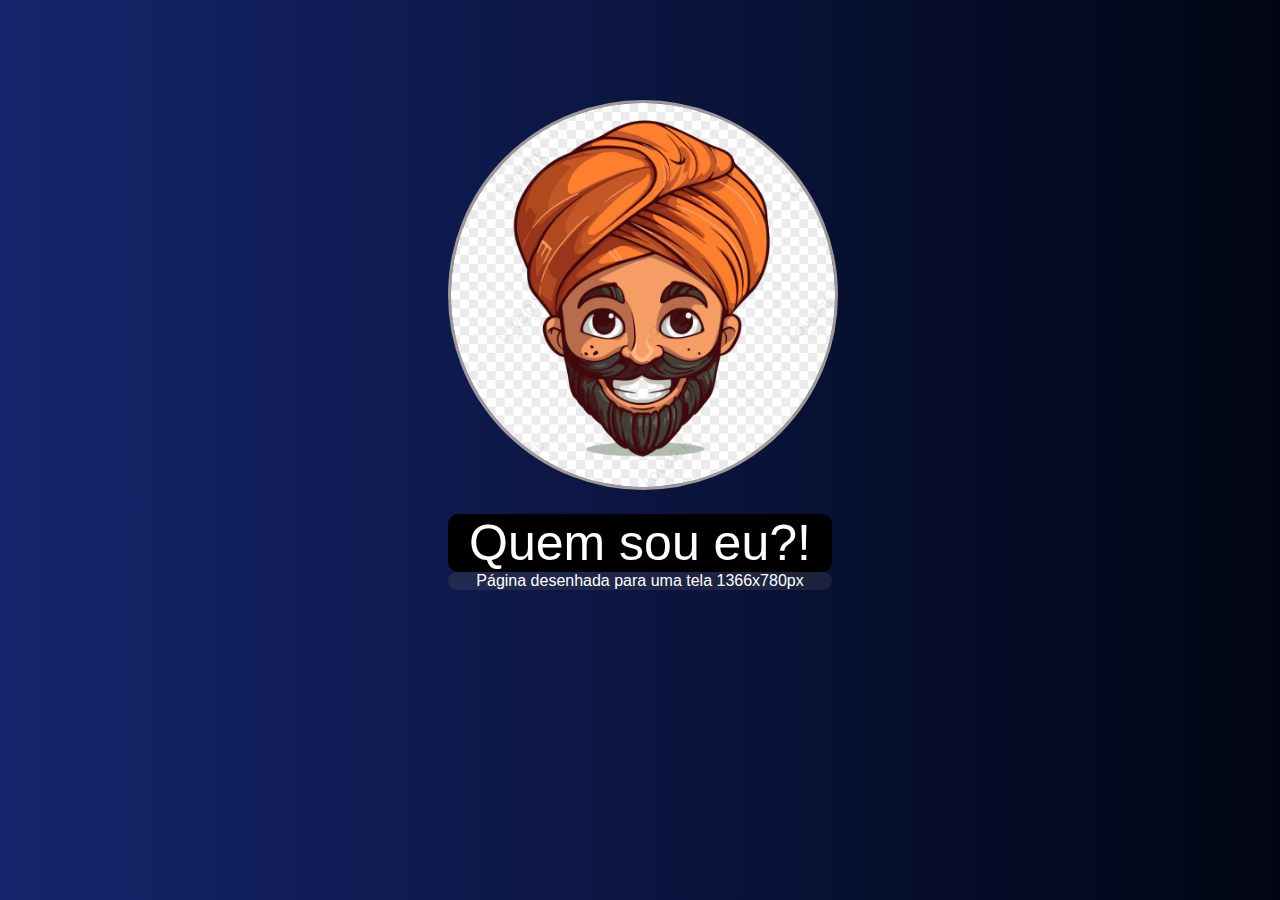
<file: index.html>
<!DOCTYPE html>
<html lang="pt">
<head>
    <meta charset="UTF-8">
    <meta name="viewport" content="width=device-width, initial-scale=1.0">
    <title>Quem sou eu?</title>
    <link rel="stylesheet" href="style.css">
</head>
<body>
    <!-- Criada a classe "centralizado" para poder agrupar e centralizar os elementos de imagem (img) e link (a) -->
    <div class="centralizado">
        <img src="img/avatarIndiano.png" alt="Juro, não é xenofobia">
        <a href="menu.html">Quem sou eu?!</a>
        <p style="color:white; text-align: center; background: #57555544; border-radius: 15px;">Página desenhada para uma tela 1366x780px</p>
    </div>
    
</body>
</html>
</file>
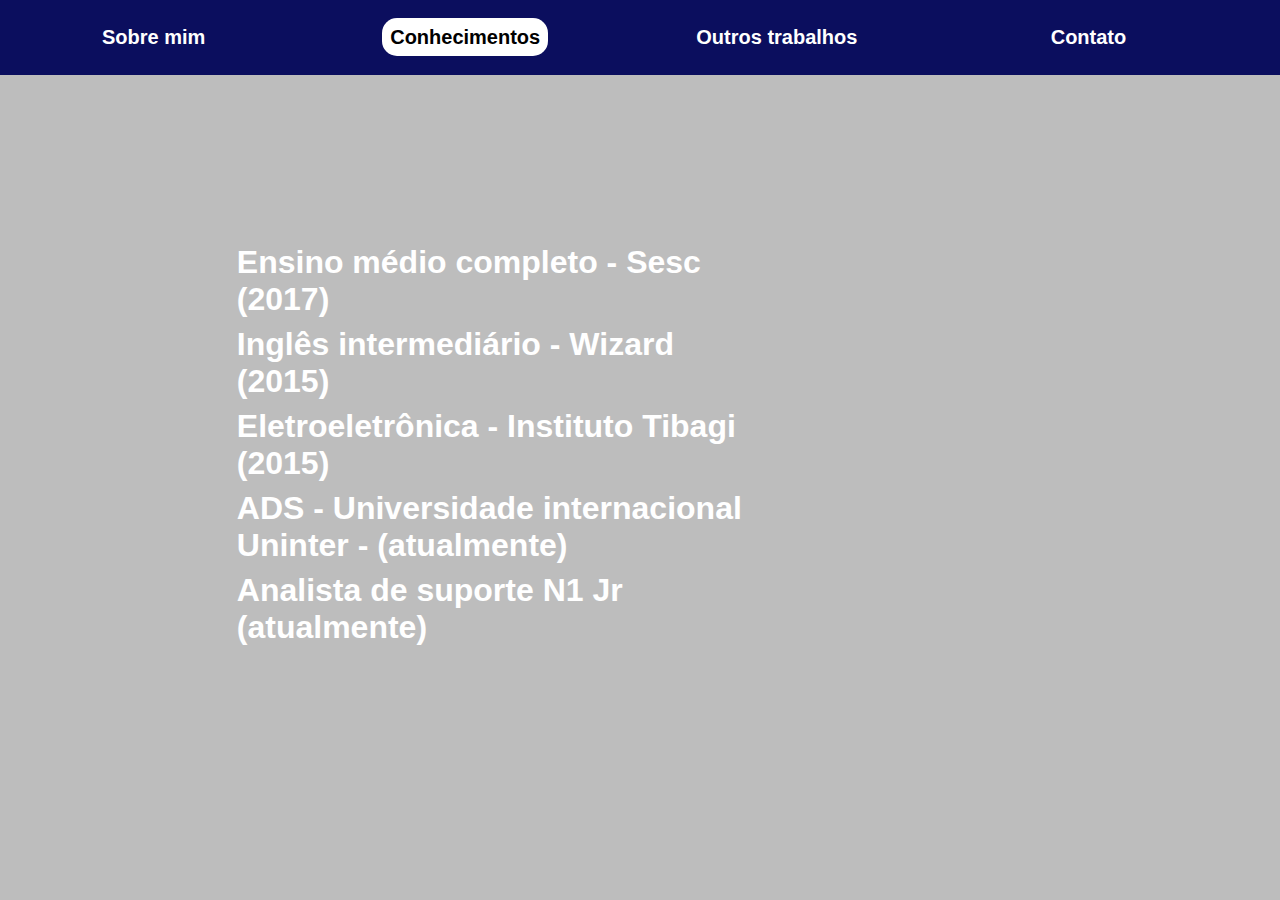
<file: conhecimentos.html>
<!DOCTYPE html>
<html lang="pt">
<head>
    <meta charset="UTF-8">
    <meta name="viewport" content="width=device-width, initial-scale=1.0">
    <link rel="stylesheet" href="style.css">
    <title>Menu</title>
</head>
<body id="main">
    <!--Criação da classe "menu", a qual será usada para criar o menu padrão que estará presente em todas as páginas-->    
    <div class="menu conhecimentos">
        <ul>
            <li><a href="menu.html">Sobre mim</a></li>
            <li><a href="#" class="realce">Conhecimentos</a></li>
            <li><a href="outros.html">Outros trabalhos</a></li>
            <li><a href="contato.html">Contato</a></li>
        </ul>
    </div>
    <div class="principal">
       <div class="dados">

        <h1>Ensino médio completo - Sesc (2017)</h1><br>
        <h1>Inglês intermediário - Wizard (2015)</h1><br>
        <h1>Eletroeletrônica - Instituto Tibagi (2015)</h1><br>
        <h1>ADS - Universidade internacional Uninter - (atualmente)</h1><br>
        <h1>Analista de suporte N1 Jr (atualmente)</h1>

       </div>
    
</body>
</html>
</file>
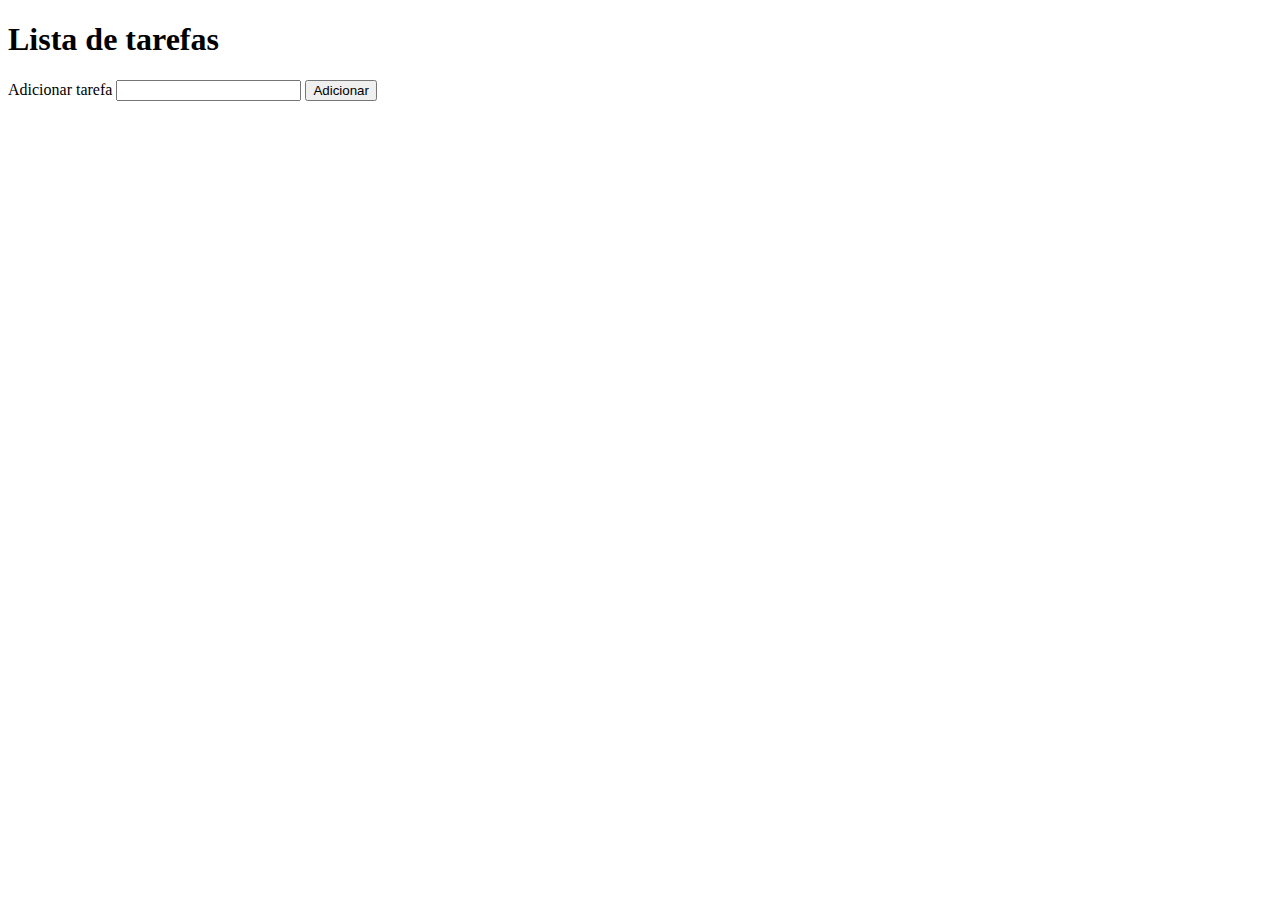
<file: listaTarefa.html>
<!DOCTYPE html>
<html lang="pt">
<head>
    <meta charset="UTF-8">
    <meta name="viewport" content="width=device-width, initial-scale=1.0">
    <title>Lista de Tarefas</title>
    <script>
    
    </script>
  

</head>
<body>
    <h1>Lista de tarefas</h1>
    <form action="">

    <label for="tarefa">   
        Adicionar tarefa
    </label> 
        <input type="text" id="tarefa" name="tarefa">

        <button type="button" onclick="adicionarTarefa()">Adicionar</button>

    
    </form>  
    <ul id="lista-de-tarefas"></ul>

    <script>
        function adicionarTarefa(){
            //Receber as informações digitadas no input de texto
            let campoTarefa = document.getElementById("tarefa");
            let listaDeTarefas= document.getElementById("lista-de-tarefas");

            //Criação de um novo elemento <li> com o texto da tarefa e adicionar a lista
            let novaTarefa=document.createElement("li");
            novaTarefa.textContent=campoTarefa.value;
            listaDeTarefas.appendChild(novaTarefa);

            //Limpeza do campo de texto para a proxima tarefa

            campoTarefa.value="";

        }
    </script>
  
</body>
</html>
</file>
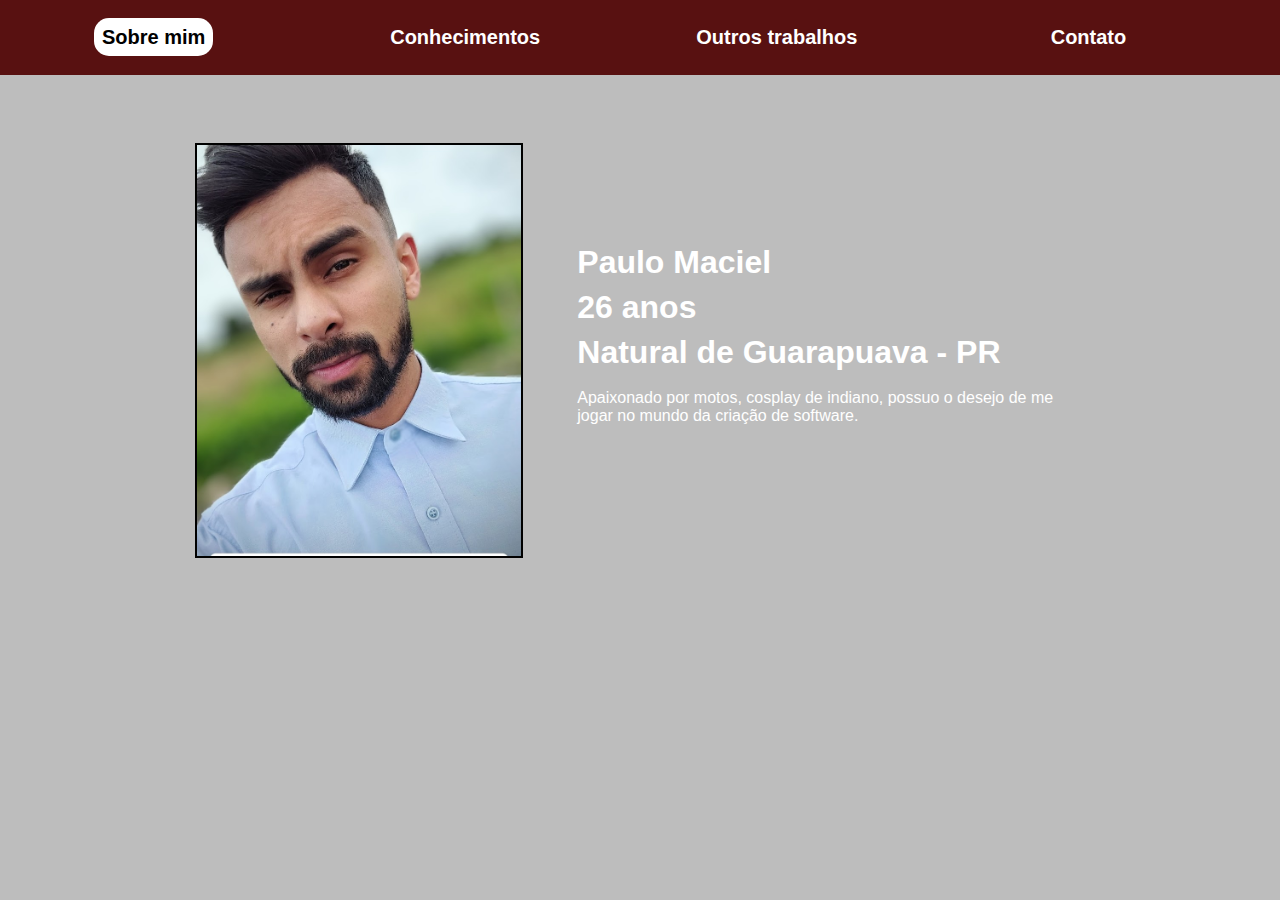
<file: menu.html>
<!DOCTYPE html>
<html lang="pt">

<head>
    <meta charset="UTF-8">
    <meta name="viewport" content="width=device-width, initial-scale=1.0">
    <link rel="stylesheet" href="style.css">
    <title>Menu</title>
</head>

<body id="main">
    <!--Criação da classe "menu", a qual será usada para criar o menu padrão que estará presente em todas as páginas-->
    <div class="menu sobre">
        <ul>
            <li><a href="#" class="realce">Sobre mim</a></li><!--A classe Realce foi criada para "Marcar" a página atual sendo exibida.-->
            <li><a href="conhecimentos.html">Conhecimentos</a></li>
            <li><a href="outros.html">Outros trabalhos</a></li>
            <li><a href="contato.html">Contato</a></li>
        </ul>
    </div>
    <div class="principal"><!--É a classe responsável por delimitar a parte da tela onde os conteudos serão exibidos, foi padronizado para ser reaproveitado em todas as páginas-->
        <div class="perfil">
            <img src="img/eu.jpg" alt="Eu">
        </div>
        <div class="dados"><!--Classe criada para estilizar e posicionar o conteúdo ao lado da imagem declarada anteriormente-->
            <h1>Paulo Maciel</h1><br>
            <h1>26 anos</h1><br>
            <h1>Natural de Guarapuava - PR</h1><br>
            <p>Apaixonado por motos, cosplay de indiano, possuo o desejo de me jogar no mundo da criação de software.</p>

        </div>
    </div>
</body>

</html>
</file>
<file: style.css>
/*Aqui definimos o estilo que usaremos na maior parte das páginas*/
* {
    margin: 0;
    padding: 0;
    font-family: Arial, Helvetica, sans-serif
}

body {
    background-image: linear-gradient(90deg, rgb(21, 37, 109), rgb(1, 5, 19));
}

body#main {
    background: #999999a6;
}

.centralizado {
    width: 30%;
    height: 300px;
    margin: 100px auto;
}

.centralizado img {
    width: 100%;
    border: solid rgb(158, 152, 152) 3px;
    border-radius: 500px;
}

.centralizado a {
    font-size: 50px;
    text-align: center;
    display: block;
    width: 100%;
    margin-top: 20px;
    background: #000;
    text-decoration: none;
    color: white;
    border-radius: 10px;
    transition: 0.3s;
}

.centralizado a:hover {
    font-size: 50px;
    text-align: center;
    display: block;
    width: 100%;
    margin-top: 20px;
    background: #999999a6;
    text-decoration: none;
    color: white;
    border-radius: 10px;
    transition: 0.3s;
    padding: 10px 0;
}

/*Definindo o estilo do menu*/
.menu {
    width: 100%;
    height: 75px;
    float: left;
}

.sobre {
    background: rgba(88, 17, 17, 1);
}

.conhecimentos {
    background: rgba(11, 14, 94, 1);
}

.outros {
    background: rgba(32, 128, 30, 1);
}

.contato {
    background: rgba(204, 150, 44, 1);
}

.menu li {
    text-align: center;
    margin: 0 3%;
    line-height: 75px;
    width: 18%;
    height: 75px;
    display: inline-block;
    border-radius: 30px;
    margin-bottom: 10px;
    font-size: 20px;
    font-weight: bold;
    color: white;
}
ul a {
    text-decoration: none;
    text-shadow: #000 1em;
    color: white;
}

.realce {

    background-color: white;
    padding: 8px;
    border-radius: 15px;
    color: black;
    font-size: 20px;
}

/*Definindo as caracteristicas da area de conteudo das páginas*/
.principal {
    margin: auto;
    width: 70%;
    height: 650px;
    box-sizing: border-box;
    display: flex;

    
}
/* Início da estilização nas páginas a serem exibidas*/
.perfil {
    width: 40%;
}
/*estilização das fotos da página "outros.html"*/
.perfil img {
    width: 95%;
    margin: 20% 1%;
    border: #000 solid 2px;
}

.dados {
    width: 60%;
    color: rgb(255, 255, 255);
    margin: 20% 0 0 5%;
}

h1 {
    font-size: 2em;
    margin-top: -10px;
   
}
/*definição de parâmetros do grid utilizado */
.grid{
    width: 200px;
    height: 200px;
    margin: 150px 55px;
    border: solid 0.01px rgb(150, 149, 149);
    border-radius: 20px;
    transition: 0.5s;
    text-align: center;

}
.grid img{
    width: 60%;
    margin: 10px auto;
    display: block;

}
.principal a{
    text-decoration: none;
}
/*Estilização da página de formulário*/
.deixe-msg{
    width: 100%;
    text-align: center;
    display: block;
    margin:70px 0;
    background: rgba(204, 150, 44, 1);
    border-radius: 15px;
}
.deixe-msg h1{
    margin:25px 0;
}
.deixe-msg input,textarea,button{
    width: 60%;
    margin: 7px auto;
}
</file>
